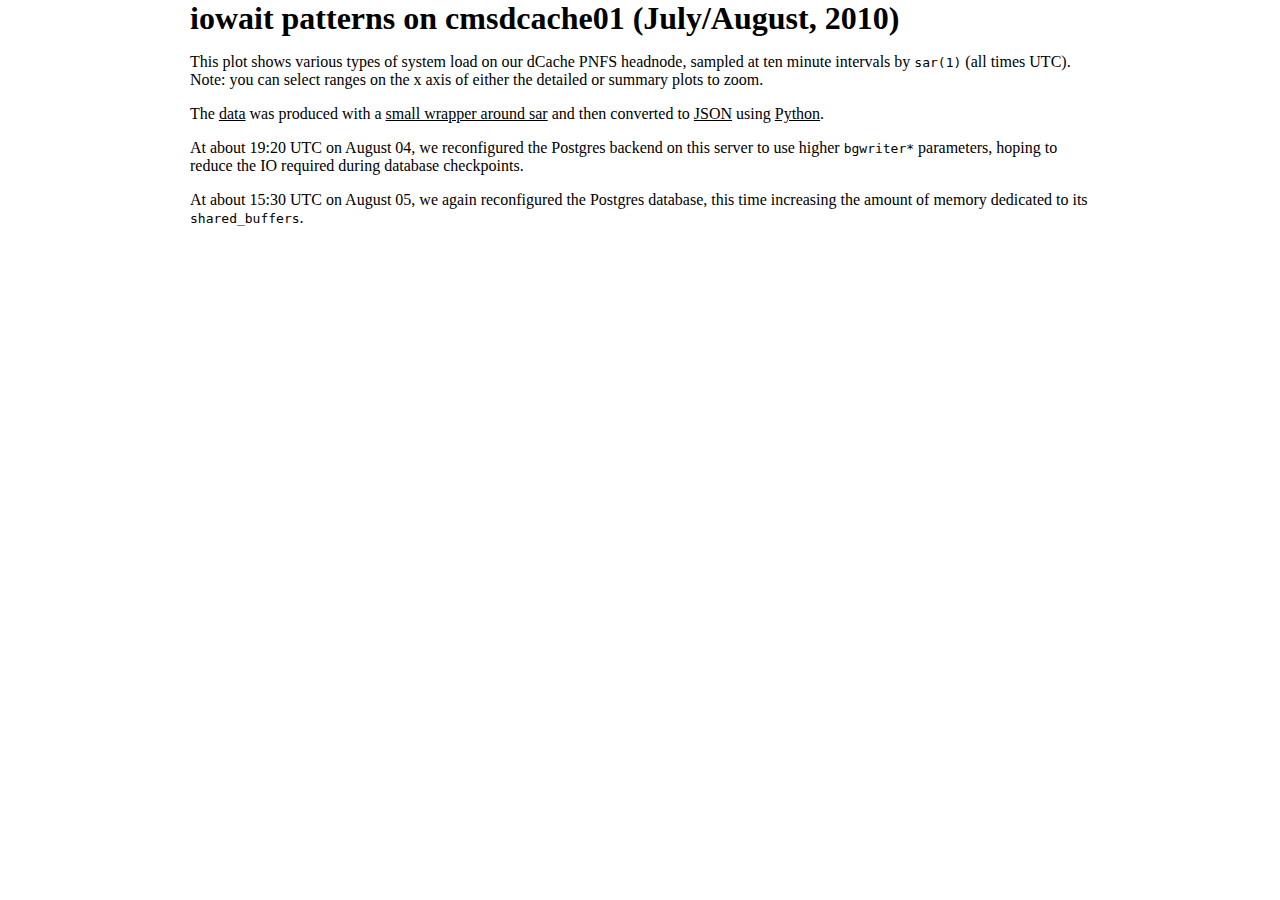
<file: dcache-iowait/index.html>
<!DOCTYPE html> 
<html lang="en"> 
 
<head> 
  <meta charset="utf-8" /> 
  <title>dcache iowait</title> 
  <link rel="stylesheet" href="../style.css" /> 
  <!--[if IE]>
  <script language="javascript" type="text/javascript" src="../../js/excanvas.min.js"></script>
  <script src="http://html5shim.googlecode.com/svn/trunk/html5.js"></script>
  <![endif]-->
  <script src="http://www.google.com/jsapi"></script>
  <script>
    google.load("jquery", "1.4.2");
  </script>
  <script src="http://tsar.hep.wisc.edu/js/jquery.flot.min.js"></script>
  <script src="http://tsar.hep.wisc.edu/js/jquery.flot.selection.min.js"></script>
  <script src="http://tsar.hep.wisc.edu/js/jquery.tsar.js"></script>

  <style>
  p {
    margin-top: 1em;
    margin-bottom: 1em;
  }
  </style>
</head> 
 
<body> 
  <h1>iowait patterns on cmsdcache01 (July/August, 2010)</h1>
  <div id="iowait" class="plot"></div>
  <div id="iowait-overview" class="overview"></div>

  <p>This plot shows various types of system load on our dCache PNFS headnode, sampled 
  at ten minute intervals by <tt>sar(1)</tt> (all times UTC). Note: you can select 
  ranges on the x axis of either the detailed or summary plots to zoom.
  </p>

  <p>The <a href="iowait.raw">data</a> was produced with a 
  <a href="update-data.sh">small wrapper around sar</a> and then converted to 
  <a href="iowait.json">JSON</a> using <a href="sar2json.py">Python</a>.
  </p>

  <p>At about 19:20 UTC on August 04, we reconfigured the Postgres backend on 
  this server to use higher <tt>bgwriter*</tt> parameters, hoping to reduce the IO
  required during database checkpoints.
  </p>

  <p>At about 15:30 UTC on August 05, we again reconfigured the Postgres
  database, this time increasing the amount of memory dedicated to its
  <tt>shared_buffers</tt>.
  </p>

  <script>
  $(function () {
    $.tsar.options = $.extend($.tsar.options, {
      service: "http://tsar.hep.wisc.edu/records",
    });

    var common = { cf: "max", interval: 60 };
    var iowait = $.tsar.plot("#iowait", {
      queries: [
        /*
        $.extend({}, common, 
          { subject: "cmsdcache01.hep.wisc.edu", attribute: "cpu_iowait_pct", 
            options: { label: "iowait load (%)", yaxis: 1 }}),
        $.extend({}, common, 
          { subject: "cmsdcache01.hep.wisc.edu", attribute: "cpu_system_pct",
            options: { label: "system load (%)", yaxis: 1 }}),
        $.extend({}, common, 
          { subject: "cmsdcache01.hep.wisc.edu", attribute: "cpu_user_pct",
            options: { label: "user load (%)", yaxis: 1 }}),
        */
        $.extend({}, common, 
          { subject: "cmsdcache01.hep.wisc.edu", attribute: "stat_cpu_iowait",
            options: { label: "IO wait (USER_HZ)", yaxis: 1 }}),
        $.extend({}, common, 
          { subject: "dcache_pnfsmanager", attribute: "queue_depth",
            options: { label: "PNFS queue depth (messages)", yaxis: 2 }}),
      ],
      y2axis: { position: "right", min: 0, },
      overview: {
        placeholder: "#iowait-overview",
        y2axis: { ticks: [] },
      },
    });
  });
  </script>
</body>
</html>
</file>
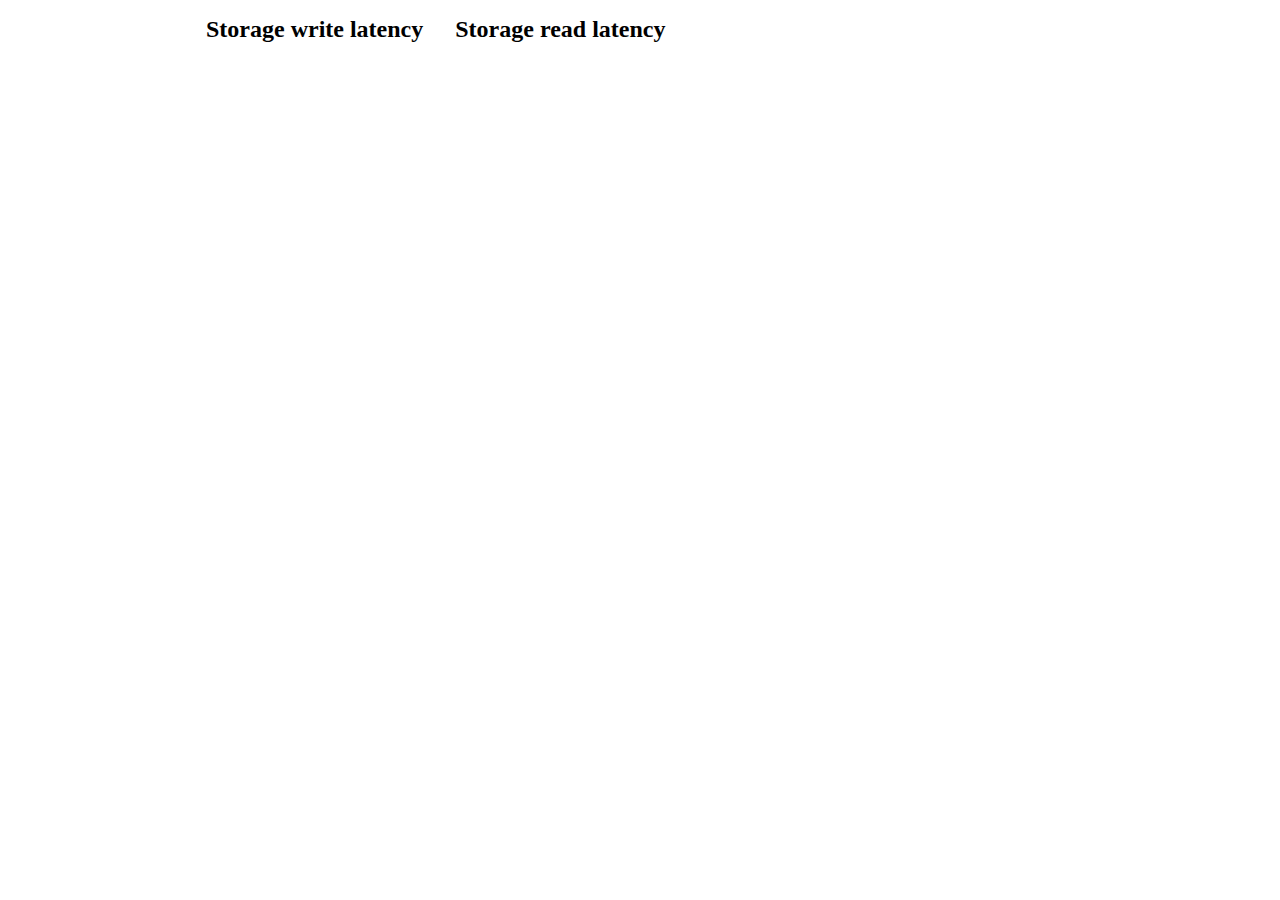
<file: latency/index.html>
<!DOCTYPE html> 
<html lang="en"> 
 
<head> 
  <meta charset="utf-8" /> 
  <title>dcache latency</title> 
  <link rel="stylesheet" href="../style.css" /> 
  <!--[if IE]>
  <script language="javascript" type="text/javascript" src="../../js/excanvas.min.js"></script>
  <script src="http://html5shim.googlecode.com/svn/trunk/html5.js"></script>
  <![endif]-->
  <script src="http://www.google.com/jsapi"></script>
  <script>
    google.load("jquery", "1.4.2");
  </script>
  <script src="http://tsar.hep.wisc.edu/js/jquery.flot.min.js"></script>
  <script src="http://tsar.hep.wisc.edu/js/jquery.flot.selection.min.js"></script>
  <script src="http://tsar.hep.wisc.edu/js/jquery.tsar.js"></script>

  <style>
    div.container {
      float: left;
      padding: 1em;
    }
    div.container h2 {
      text-align: center;
    }
  </style>
</head> 
 
<body> 
  <div id="write-latency" class="container small">
    <h2>Storage write latency</h2>
  </div>

  <div id="read-latency" class="container small">
    <h2>Storage read latency</h2>
  </div>

  <script>
  $(function () {
    $.tsar.options = $.extend($.tsar.options, {
      service: "http://tsar.hep.wisc.edu/records",
    });

    var subject = "dcache";
    var protos = ["dcap", "gsiftp", "srm"];
    var directions = ["read", "write"];
    var common = { cf: "max", interval: 60, };
    $.each(directions, function (i, d) {
      var queries = [];
      $.each(protos, function (i, p) {
        queries.push($.extend(true, {}, common, 
          { 
            subject: subject, 
            attribute: [p, d, "latency"].join("_"), 
            options: { label: p },
          })
        );
      });
      $.tsar.plot("#" + d + "-latency", {
        queries: queries,
        yaxis: { min: 0, max: 300 },
        overview: {
          yaxis: { min: 0, max: 300 },
        }
        });
    });

  });
  </script>
</body>
</html>
</file>
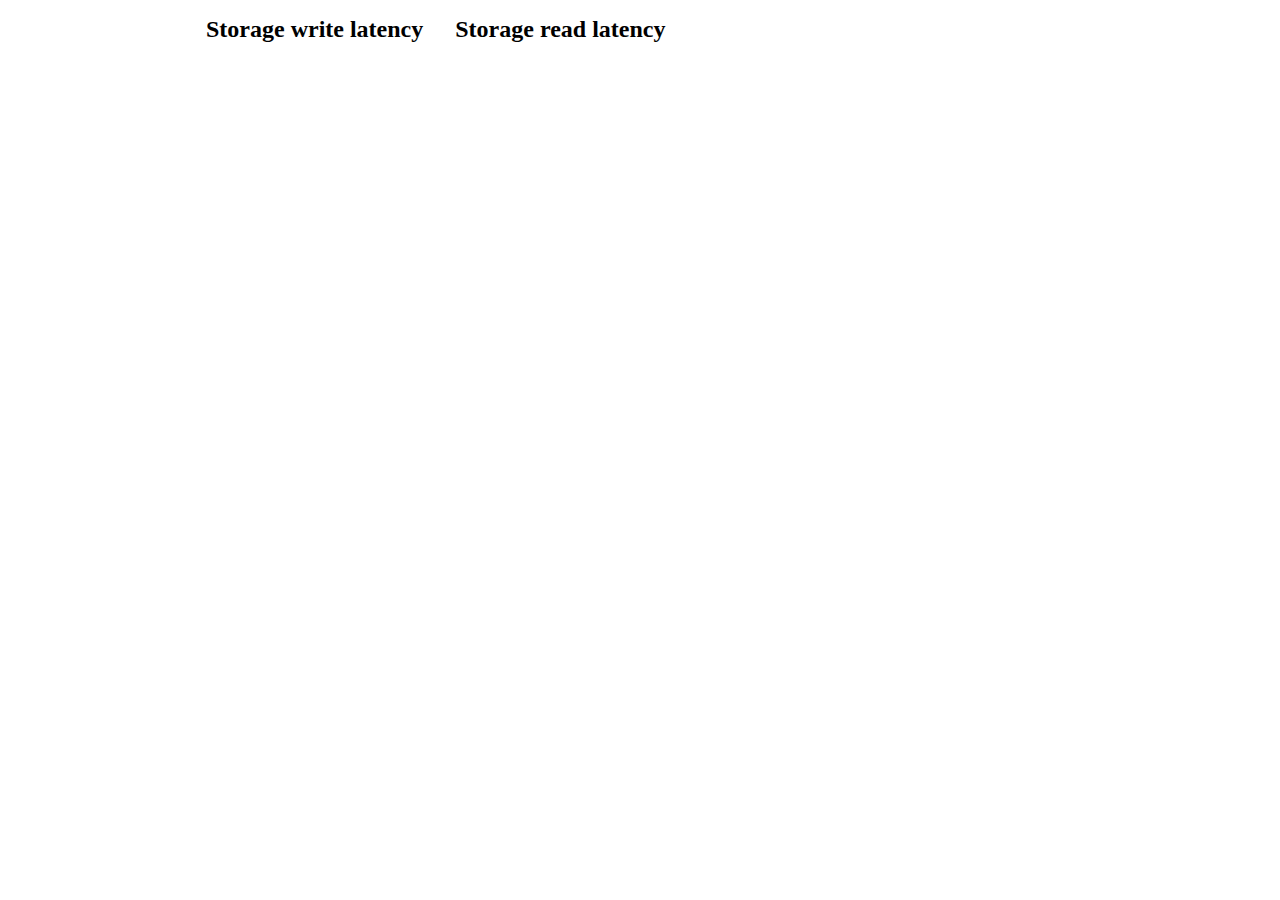
<file: public/plots/latency/index.html>
<!DOCTYPE html> 
<html lang="en"> 
 
<head> 
  <meta charset="utf-8" /> 
  <title>dcache latency</title> 
  <link rel="stylesheet" href="../../css/style.css" /> 
  <!--[if IE]>
  <script language="javascript" type="text/javascript" src="../../js/excanvas.min.js"></script>
  <script src="http://html5shim.googlecode.com/svn/trunk/html5.js"></script>
  <![endif]-->
  <script src="http://www.google.com/jsapi"></script>
  <script>
    google.load("jquery", "1.4.2");
  </script>
  <script src="../../js/jquery.flot.min.js"></script>
  <script src="../../js/jquery.flot.selection.min.js"></script>
  <script src="../../js/jquery.tsar.js"></script>
</head> 
 
<body> 
  <div id="write-latency" class="container small">
    <h2>Storage write latency</h2>
  </div>

  <div id="read-latency" class="container small">
    <h2>Storage read latency</h2>
  </div>

  <script>
  $(function () {
    $.tsar.options = $.extend($.tsar.options, {
      service: "http://tsar.hep.wisc.edu/records",
    });

    var subject = "dcache";
    var protos = ["dcap", "gsiftp", "srm"];
    var directions = ["read", "write"];
    var common = { cf: "max", interval: 60, };
    $.each(directions, function (i, d) {
      var queries = [];
      $.each(protos, function (i, p) {
        queries.push($.extend(true, {}, common, 
          { 
            subject: subject, 
            attribute: [p, d, "latency"].join("_"), 
            options: { label: p },
          })
        );
      });
      $.tsar.plot("#" + d + "-latency", {
        queries: queries,
        yaxis: { min: 0, max: 300 },
        overview: {
          yaxis: { min: 0, max: 300 },
        }
        });
    });

  });
  </script>
</body>
</html>
</file>
<file: style.css>
* {
  margin: 0;
  paddding: 0;
}
body {
  width: 900px;
  margin: auto;
}
a {
  color: #000;
}
header {
  display: block;
}
ul, ol, li {
  list-style: none;
  margin: 0;
  padding: 0;
}
p {
	margin-top: 1em;
	margin-bottom: 1em;
}

body > header {
  text-align: center;
  margin-bottom: 5em;
}
body > header h1 {
  font-weight: 900;
  font-size: 4em;
  border-bottom: 2px solid #ccc;
  margin-bottom: .2em;
}
body > header h2 {
  font-weight: 300;
  font-size: 1em;
  display: inline;
}
body > header li, body > header ul {
  list-style: none;
  display: inline;
  margin: 0;
  padding: 0;
}

section {
  margin-bottom: 2em;
  display: block;
}
section > header {
  text-align: right;
  border-bottom: 1px solid #ccc;
  margin-bottom: 1em;
}
section p {
  margin: 1em;
} 
section li {
  margin: 0 1em 0 1em;
}
section li strong {
  width: 10em;
  display: block;
  float: left;
  clear: left;
}

div.tsar-plot {
  width: 800px;
  height: 400px;
}
div.small div.tsar-plot {
	width: 400px;
	height: 200px;
}
div.tsar-overview {
  width: 800px;
  height: 100px;
}
div.small div.tsar-overview {
  width: 400px;
  height: 50px;
}
div.tsar-legend tr {
	float: left;
}
</file>
<file: public/css/style.css>
* {
  margin: 0;
  padding: 0;
}
body {
  width: 900px;
  margin: auto;
}
a {
  color: #000;
}
header {
  display: block;
}
ul, ol, li {
  list-style: none;
  margin: 0;
  padding: 0;
}
p {
  margin-top: 1em;
  margin-bottom: 1em;
}

body > header {
  text-align: center;
  margin-bottom: 5em;
}
body > header h1 {
  font-weight: 900;
  font-size: 4em;
  border-bottom: 2px solid #ccc;
  margin-bottom: .2em;
}
body > header h2 {
  font-weight: 300;
  font-size: 1em;
  display: inline;
}
body > header li, body > header ul {
  list-style: none;
  display: inline;
  margin: 0;
  padding: 0;
}

section {
  margin-bottom: 2em;
  display: block;
}
section > header {
  text-align: right;
  border-bottom: 1px solid #ccc;
  margin-bottom: 1em;
}
section p {
  margin: 1em;
} 
section li {
  margin: 0 1em 0 1em;
}
section li strong {
  width: 10em;
  display: block;
  float: left;
  clear: left;
}

div.tsar-plot {
  width: 800px;
  height: 400px;
  font-size: .8em;
}
div.small div.tsar-plot {
    width: 400px;
    height: 200px;
}
div.tsar-overview {
  width: 800px;
  height: 100px;
}
div.tsar-legend {
  width: 800px;
}
div.tsar-legend tr {
  padding-right: 1em;
}
div.small div.tsar-overview {
  width: 400px;
  height: 50px;
}
div.small div.tsar-legend {
  width: 400px;
}
div.tsar-legend tr {
    float: left;
}
div.tsar-tooltip {
  opacity: 0.80;
  background-color: #fee;
  padding: 2px;
  border: 1px solid #fdd;
}
div.container {
  float: left;
  padding: 1em;
}
div.container h2 {
  text-align: center;
}
</file>
